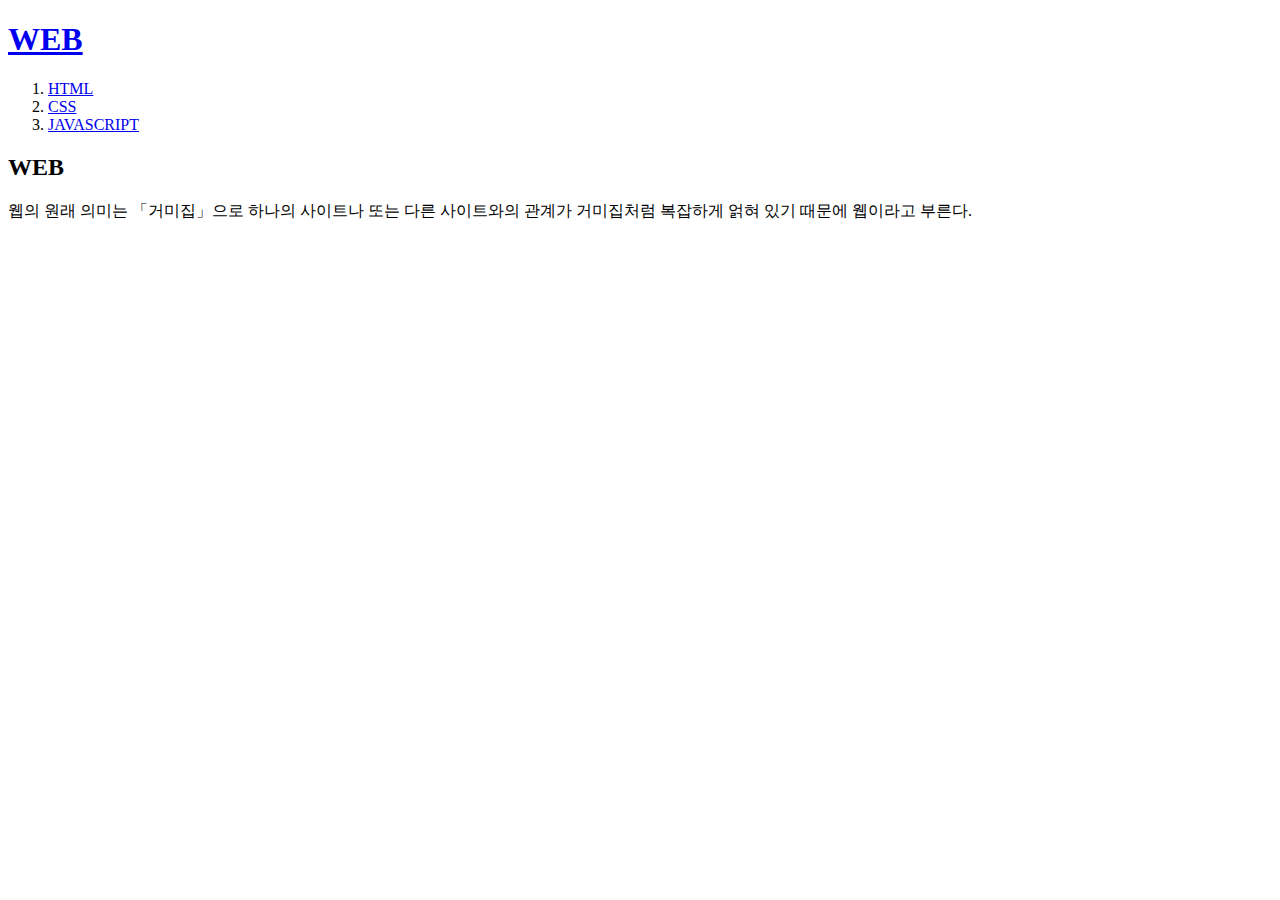
<file: index.html>
<!doctype html>
<html>
<head>
  <title>WEB1 - WELCOME</title>
  <META charset="utf-8">
</head>

<body>
  <h1><a href="index.html">WEB</a></h1>
    <ol>
       <li><a href="1.html">HTML</a></li>
       <li><a href="2.html">CSS</a></li>
       <li><a href="3.html">JAVASCRIPT</a></li>
    </ol>

  <h2>WEB</h2>
  <p>웹의 원래 의미는 「거미집」으로 하나의 사이트나 또는 다른 사이트와의 관계가 거미집처럼 복잡하게 얽혀 있기
  때문에 웹이라고 부른다.</p>
</body>
</file>
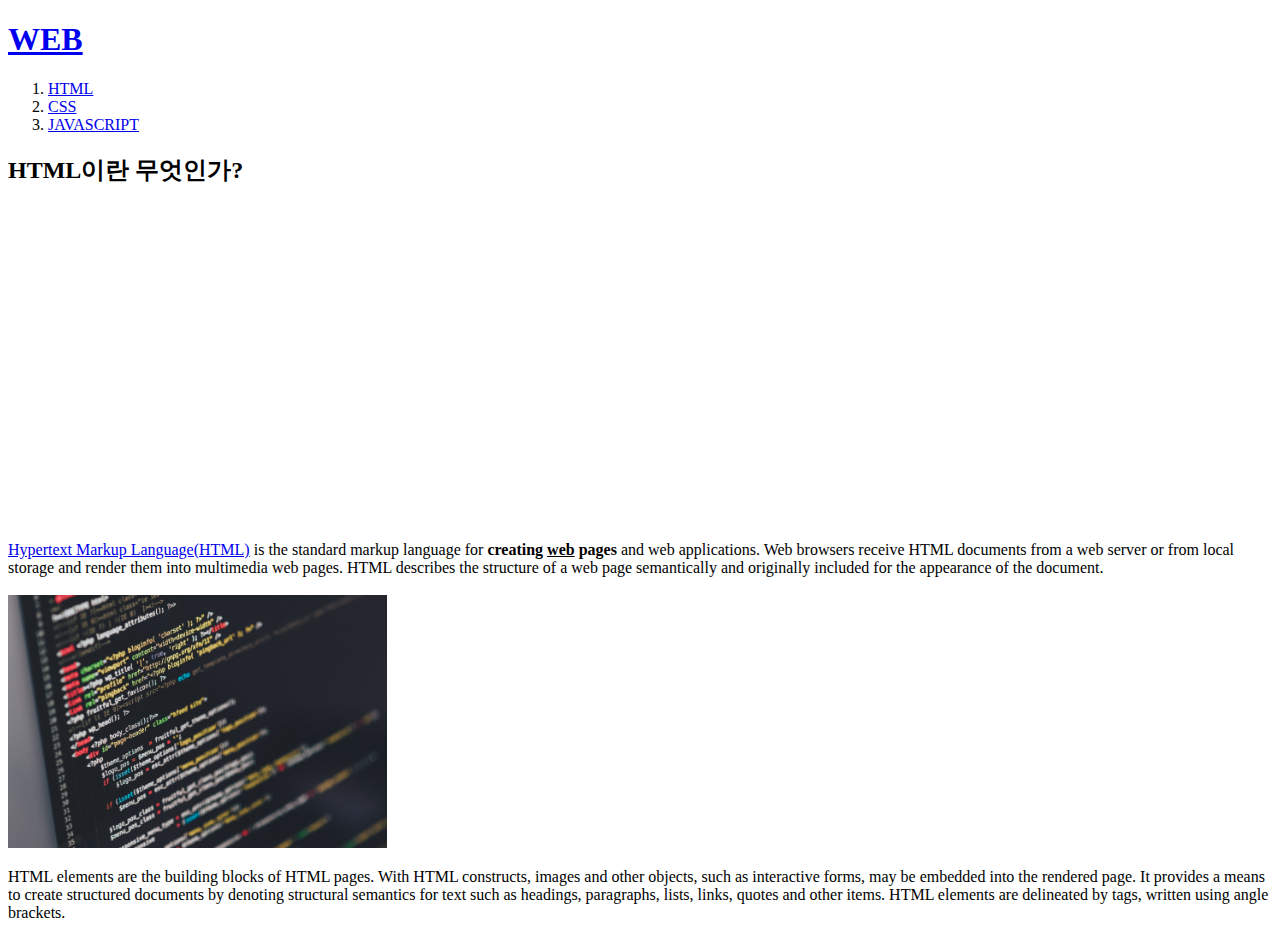
<file: 1.html>
<!doctype html>
<html>
<head>
  <title>WEB1 - HTML</title>
  <META charset="utf-8">
    <!-- Global site tag (gtag.js) - Google Analytics -->
<script async src="https://www.googletagmanager.com/gtag/js?id=UA-160766505-1"></script>
<script>
  window.dataLayer = window.dataLayer || [];
  function gtag(){dataLayer.push(arguments);}
  gtag('js', new Date());

  gtag('config', 'UA-160766505-1');
</script>

</head>

<body>
  <h1><a href="index.html" target="_blank">WEB</a></h1>
  <ol>
     <li><a href="1.html" target="_blank">HTML</a></li>
     <li><a href="2.html" target="_blank">CSS</a></li>
     <li><a href="3.html" target="_blank">JAVASCRIPT</a></li>
  </ol>
  <h2>HTML이란 무엇인가?</h2>
  <p><iframe width="560" height="315"
  src="https://www.youtube.com/embed/XkHgmgsuv5E" frameborder="0"
  allow="accelerometer; autoplay; encrypted-media; gyroscope;
  picture-in-picture" allowfullscreen></iframe></p>
  <p><a
  href="https://www.w3.org/TR/html4/" target="_blank" title="html4
  specification">Hypertext Markup Language(HTML)</a> is the standard markup
  language for <strong>creating <u>web</u> pages</strong> and web applications.
  Web browsers receive HTML documents from a web server or from local storage
  and render them into multimedia web pages. HTML describes the structure of a
  web page semantically and originally included for the appearance of the
  document. <br><br><img src="coding.jpg" width="30%"> </p><p
  style="margin-top:15px;">HTML elements are the building blocks of HTML pages.
  With HTML constructs, images and other objects, such as interactive forms, may
  be embedded into the rendered page. It provides a means to create structured
  documents by denoting structural semantics for text such as headings,
  paragraphs, lists, links, quotes and other items. HTML elements are delineated
  by tags, written using angle brackets.</p>

<p><div id="disqus_thread"></div>
<script>

/**
*  RECOMMENDED CONFIGURATION VARIABLES: EDIT AND UNCOMMENT THE SECTION BELOW TO INSERT DYNAMIC VALUES FROM YOUR PLATFORM OR CMS.
*  LEARN WHY DEFINING THESE VARIABLES IS IMPORTANT: https://disqus.com/admin/universalcode/#configuration-variables*/
/*
var disqus_config = function () {
this.page.url = PAGE_URL;  // Replace PAGE_URL with your page's canonical URL variable
this.page.identifier = PAGE_IDENTIFIER; // Replace PAGE_IDENTIFIER with your page's unique identifier variable
};
*/
(function() { // DON'T EDIT BELOW THIS LINE
var d = document, s = d.createElement('script');
s.src = 'https://web1-xkr2lrsczy.disqus.com/embed.js';
s.setAttribute('data-timestamp', +new Date());
(d.head || d.body).appendChild(s);
})();
</script>
<noscript>Please enable JavaScript to view the <a href="https://disqus.com/?ref_noscript">comments powered by Disqus.</a></noscript> </p>
<p>
  <!--Start of Tawk.to Script-->
<script type="text/javascript">
var Tawk_API=Tawk_API||{}, Tawk_LoadStart=new Date();
(function(){
var s1=document.createElement("script"),s0=document.getElementsByTagName("script")[0];
s1.async=true;
s1.src='https://embed.tawk.to/5e6f8a888d24fc226587dcfb/default';
s1.charset='UTF-8';
s1.setAttribute('crossorigin','*');
s0.parentNode.insertBefore(s1,s0);
})();
</script>
<!--End of Tawk.to Script-->
</p>

</body> </html>
</file>
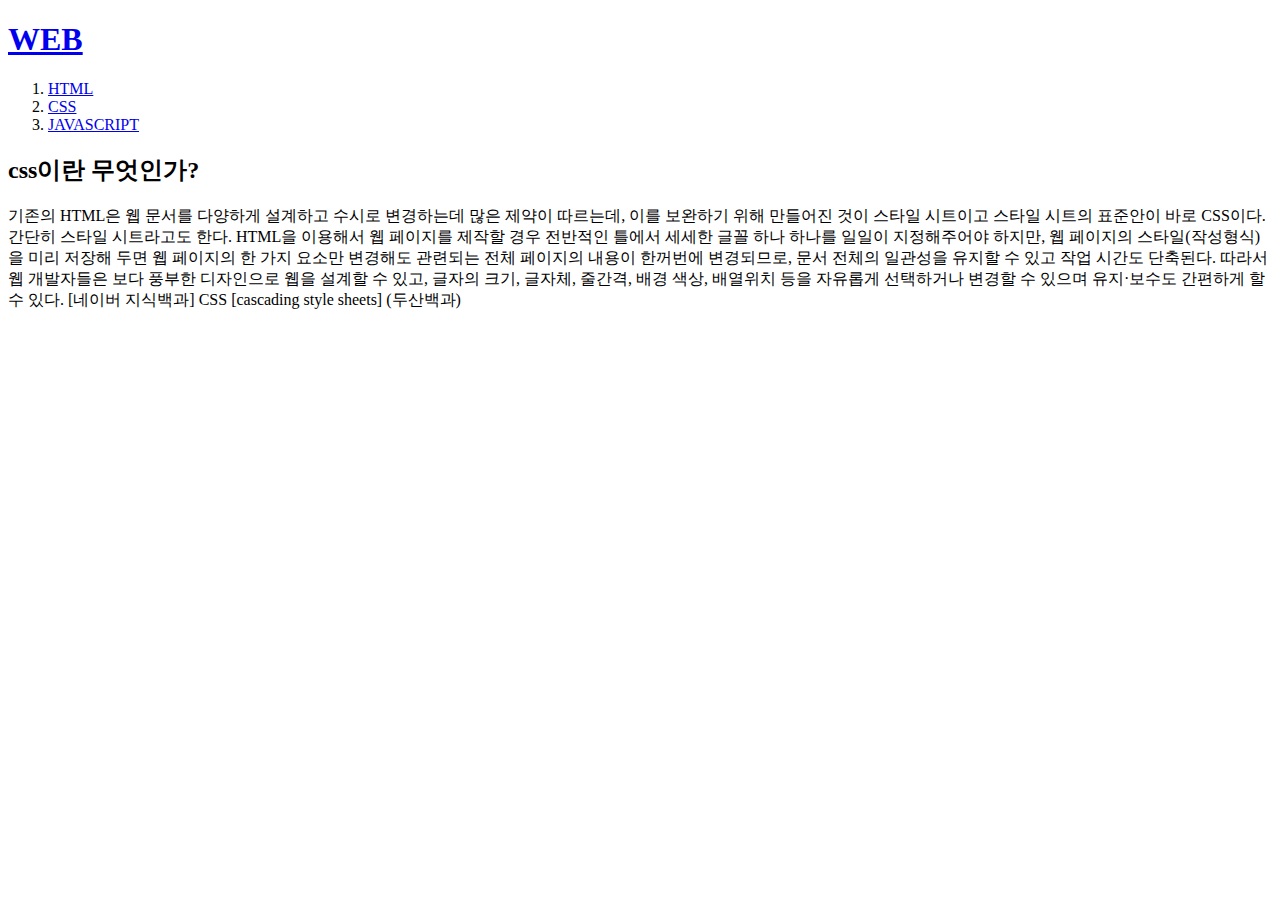
<file: 2.html>
<!doctype html>
<html>
<head>
  <title> WEB1 - CSS</title>
  <META charset="utf-8">
</head>

<body>
  <h1><a href="index.html">WEB</a></h1>
  <ol>
     <li><a href="1.html">HTML</a></li>
     <li><a href="2.html">CSS</a></li>
     <li><a href="3.html">JAVASCRIPT</a></li>
  </ol>

  <h2>css이란 무엇인가?</h2>
  <p>기존의 HTML은 웹 문서를 다양하게 설계하고 수시로 변경하는데 많은 제약이 따르는데, 이를 보완하기 위해 만들어진 것이 스타일 시트이고 스타일 시트의 표준안이 바로 CSS이다. 간단히 스타일 시트라고도 한다.

HTML을 이용해서 웹 페이지를 제작할 경우 전반적인 틀에서 세세한 글꼴 하나 하나를 일일이 지정해주어야 하지만, 웹 페이지의 스타일(작성형식)을 미리 저장해 두면 웹 페이지의 한 가지 요소만 변경해도 관련되는 전체 페이지의 내용이 한꺼번에 변경되므로, 문서 전체의 일관성을 유지할 수 있고 작업 시간도 단축된다.

따라서 웹 개발자들은 보다 풍부한 디자인으로 웹을 설계할 수 있고, 글자의 크기, 글자체, 줄간격, 배경 색상, 배열위치 등을 자유롭게 선택하거나 변경할 수 있으며 유지·보수도 간편하게 할 수 있다.
[네이버 지식백과] CSS [cascading style sheets] (두산백과)</p>
<p>
  <div id="disqus_thread"></div>
<script>

/**
*  RECOMMENDED CONFIGURATION VARIABLES: EDIT AND UNCOMMENT THE SECTION BELOW TO INSERT DYNAMIC VALUES FROM YOUR PLATFORM OR CMS.
*  LEARN WHY DEFINING THESE VARIABLES IS IMPORTANT: https://disqus.com/admin/universalcode/#configuration-variables*/
/*
var disqus_config = function () {
this.page.url = PAGE_URL;  // Replace PAGE_URL with your page's canonical URL variable
this.page.identifier = PAGE_IDENTIFIER; // Replace PAGE_IDENTIFIER with your page's unique identifier variable
};
*/
(function() { // DON'T EDIT BELOW THIS LINE var d = document, s =
d.createElement('script'); s.src =
'https://web1-xkr2lrsczy.disqus.com/embed.js'; s.setAttribute('data-timestamp',
+new Date()); (d.head || d.body).appendChild(s); })(); </script>
<noscript>Please enable JavaScript to view the <a
href="https://disqus.com/?ref_noscript">comments powered by
Disqus.</a></noscript>
</p>

</body>
</html>
</file>
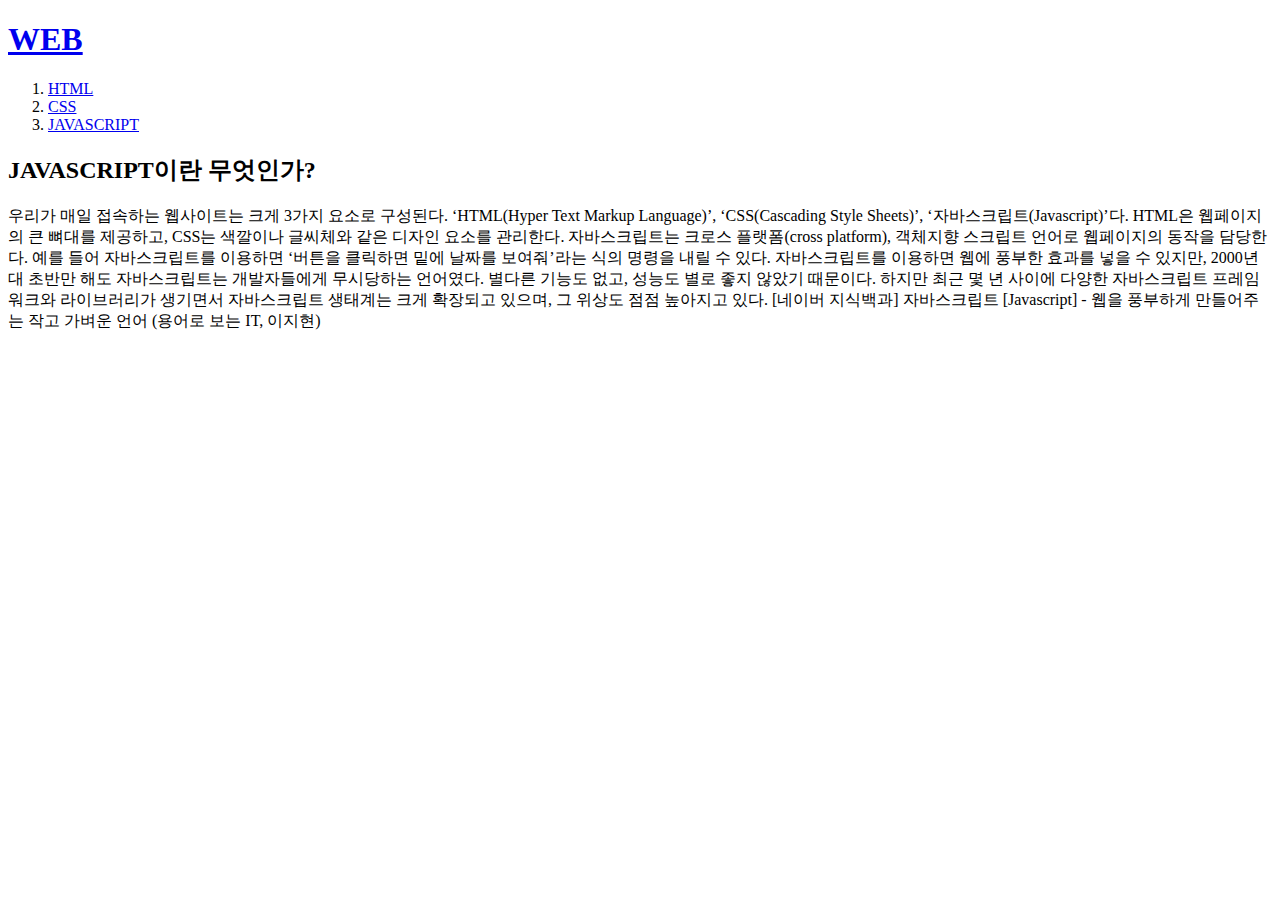
<file: 3.html>
<!doctype html>
<html>
<head>
  <title> WEB1 - JAVASCRIPT </title>
  <META charset="utf-8">
    <!-- Global site tag (gtag.js) - Google Analytics -->
<script async src="https://www.googletagmanager.com/gtag/js?id=UA-160766505-1"></script>
<script>
  window.dataLayer = window.dataLayer || [];
  function gtag(){dataLayer.push(arguments);}
  gtag('js', new Date());

  gtag('config', 'UA-160766505-1');
</script>

</head>

<body>
  <h1><a href="index.html">WEB</a></h1>
  <ol>
     <li><a href="1.html">HTML</a></li>
     <li><a href="2.html">CSS</a></li>
     <li><a href="3.html">JAVASCRIPT</a></li>
  </ol>

  <h2>JAVASCRIPT이란 무엇인가?</h2> <p>우리가 매일 접속하는 웹사이트는 크게 3가지 요소로 구성된다. ‘HTML(Hyper
  Text Markup Language)’, ‘CSS(Cascading Style Sheets)’, ‘자바스크립트(Javascript)’다.
  HTML은 웹페이지의 큰 뼈대를 제공하고, CSS는 색깔이나 글씨체와 같은 디자인 요소를 관리한다. 자바스크립트는 크로스 플랫폼(cross
  platform), 객체지향 스크립트 언어로 웹페이지의 동작을 담당한다. 예를 들어 자바스크립트를 이용하면 ‘버튼을 클릭하면 밑에 날짜를
  보여줘’라는 식의 명령을 내릴 수 있다.

자바스크립트를 이용하면 웹에 풍부한 효과를 넣을 수 있지만, 2000년대 초반만 해도 자바스크립트는 개발자들에게 무시당하는 언어였다. 별다른
기능도 없고, 성능도 별로 좋지 않았기 때문이다. 하지만 최근 몇 년 사이에 다양한 자바스크립트 프레임워크와 라이브러리가 생기면서 자바스크립트
생태계는 크게 확장되고 있으며, 그 위상도 점점 높아지고 있다. [네이버 지식백과] 자바스크립트 [Javascript] - 웹을 풍부하게
만들어주는 작고 가벼운 언어 (용어로 보는 IT, 이지현)</p><p><div id="disqus_thread"></div>
<script>

/**
*  RECOMMENDED CONFIGURATION VARIABLES: EDIT AND UNCOMMENT THE SECTION BELOW TO INSERT DYNAMIC VALUES FROM YOUR PLATFORM OR CMS.
*  LEARN WHY DEFINING THESE VARIABLES IS IMPORTANT: https://disqus.com/admin/universalcode/#configuration-variables*/
/*
var disqus_config = function () {
this.page.url = PAGE_URL;  // Replace PAGE_URL with your page's canonical URL variable
this.page.identifier = PAGE_IDENTIFIER; // Replace PAGE_IDENTIFIER with your page's unique identifier variable
};
*/
(function() { // DON'T EDIT BELOW THIS LINE var d = document, s =
d.createElement('script'); s.src =
'https://web1-xkr2lrsczy.disqus.com/embed.js'; s.setAttribute('data-timestamp',
+new Date()); (d.head || d.body).appendChild(s); })(); </script>
<noscript>Please enable JavaScript to view the <a
href="https://disqus.com/?ref_noscript">comments powered by
Disqus.</a></noscript> </p> </body></html>
</file>
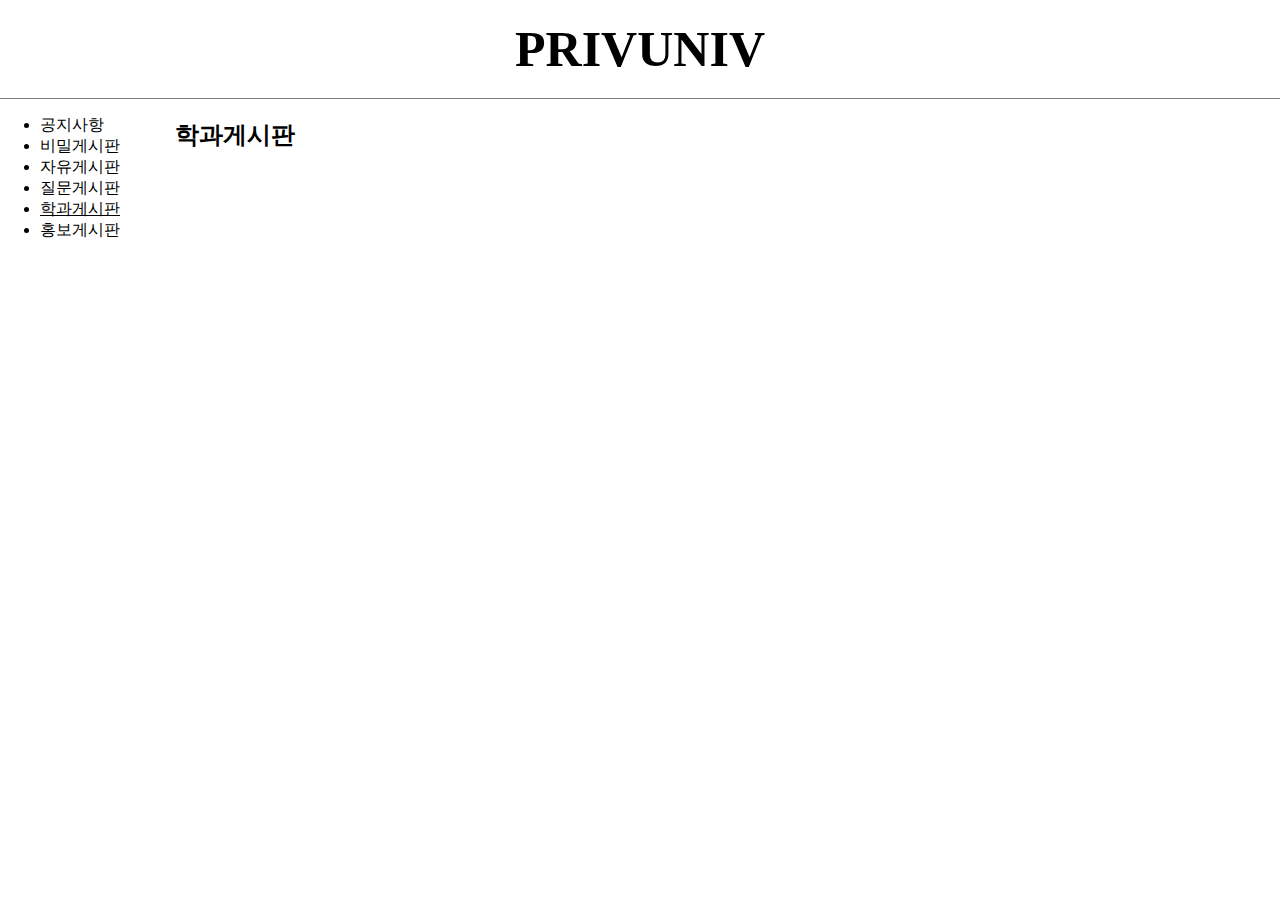
<file: 학과게시판.html>
<!doctype html>
<html>
  <head>
    <title>PRIVUNIV</title>
    <META charset="utf-8">
    <link rel="stylesheet" href="style.css">
    <link href="https://fonts.googleapis.com/css?family=Do+Hyeon|Noto+Serif+KR:200,300,400,500,600,700,900&display=swap&subset=korean" rel="stylesheet">
  </head>
  <body>
    <h1>
      <a href="index.html" target="_blank">PRIVUNIV</a>
     </h1>
    <div id="grid">
     <ul>
       <li><a href="공지사항.html" target="_blank">공지사항</a></li>
       <li><a href="비밀게시판.html" target="_blank">비밀게시판</a></li>
       <li><a href="자유게시판.html" target="_blank">자유게시판</a></li>
       <li><a href="질문게시판.html" target="_blank">질문게시판</a></li>
       <li><a href="학과게시판.html" target="_blank" style="text-decoration:underline">학과게시판</a></li>
       <li><a href="홍보게시판.html" target="_blank">홍보게시판</a></li>
     </ul>
     <div id="article">
     <h2>학과게시판</h2>
   </div>
   </div>
  </body>
</html>
</file>
<file: style.css>
body
{
  font-family:"times new roman";
  margin:0;
}
  a {
    color:black;
    text-decoration: none;
  }
  h1 {
    font-size:50px ;
    text-align-last: center;
    border-bottom:1px solid gray;
    margin:0;
    padding:20px;
  }
  ol{
    border-right:1px solid gray;
    width:100px;
    margin:0;
    padding:20px;
  }
  #grid{
    display: grid;
    grid-template-columns: 150px 1fr;
  }
  #grid ol{
    padding-left:33px;
  }
#grid #article{
    padding-left: 25px;
  }
  @media(max-width:800px){
        #grid{
          display: block;
        }
        ol{
          border-right:none;
        }
        h1{
          border-bottom:none;
        }
}
</file>
